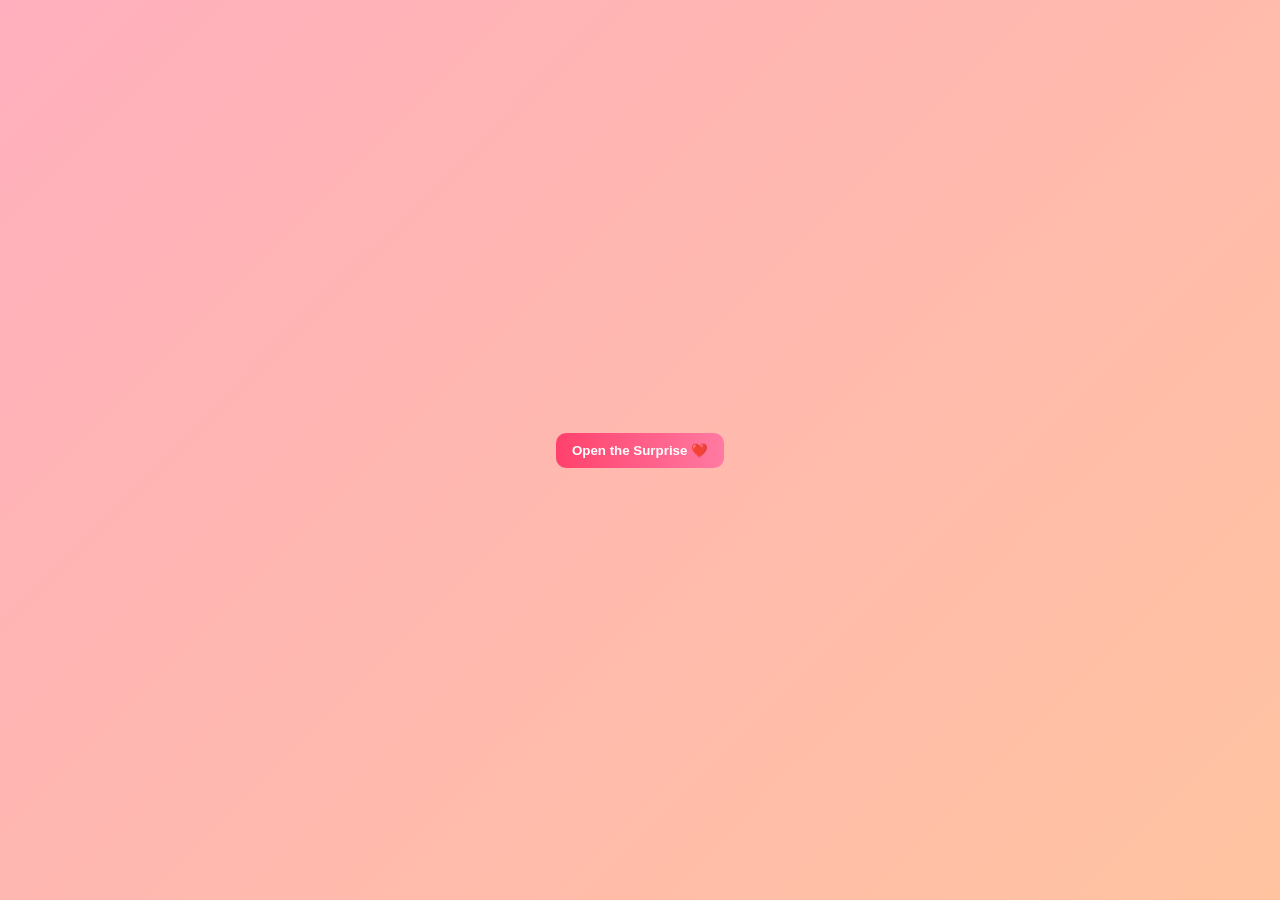
<file: index.html>
<!doctype html>
<html lang="en">
<head>
	<meta charset="utf-8" />
	<meta name="viewport" content="width=device-width,initial-scale=1" />
	<title>For You ❤️</title>
	<style>
		:root{--bg1:#ffafbd;--bg2:#ffc3a0;--accent:#ff416c}
		html,body{height:100%;margin:0;font-family:system-ui,-apple-system,Segoe UI,Roboto,'Helvetica Neue',Arial}
		body{display:grid;place-items:center;background:linear-gradient(135deg,var(--bg1),var(--bg2));color:#fff}
		.page{max-width:900px;padding:24px;text-align:center}
		h1{font-size:2.4rem;margin:0 0 8px}
		p.lead{opacity:.95;margin:0 0 18px}

		/* Overlay modal */
		.overlay{position:fixed;inset:0;display:grid;place-items:center;background:rgba(0,0,0,.35);backdrop-filter:blur(3px);z-index:9999}
		.modal{background:linear-gradient(180deg,rgba(255,255,255,0.06),rgba(255,255,255,0.02));border-radius:16px;padding:28px 28px 20px;box-shadow:0 12px 40px rgba(0,0,0,.35);width:min(680px,92%);text-align:center;color:#fff}

		/* Heart */
			.heart{width:160px;height:160px;margin:0 auto 14px;display:block;position:relative}
			.css-heart{width:120px;height:120px;background:radial-gradient(circle at 36% 36%, var(--accent) 0%, #ff7aa2 70%);position:relative;margin:0 auto;transform:rotate(-45deg);filter:drop-shadow(0 8px 20px rgba(255,65,108,.22));border-radius:12px}
			.css-heart::before,.css-heart::after{content:'';position:absolute;width:120px;height:120px;border-radius:50%;background:inherit}
			.css-heart::before{top:-60px;left:0}
			.css-heart::after{left:60px;top:0}
			.beat{animation:beat 900ms infinite cubic-bezier(.33,.7,.4,1);transform-origin:center center}
			@keyframes beat{0%{transform:scale(1) rotate(0deg)}20%{transform:scale(1.18) rotate(-2deg)}40%{transform:scale(1) rotate(0deg)}60%{transform:scale(1.08) rotate(2deg)}100%{transform:scale(1) rotate(0deg)}}
		.message{font-size:1.05rem;margin-bottom:16px}
		.small{opacity:.9;font-size:.95rem}

		.actions{display:flex;gap:12px;justify-content:center;margin-top:8px}
		.btn{background:transparent;border:2px solid rgba(255,255,255,.18);color:#fff;padding:10px 16px;border-radius:10px;cursor:pointer;font-weight:600}
		.btn.primary{background:linear-gradient(90deg,var(--accent),#ff7aa2);border:none}
		.btn:active{transform:translateY(1px)}

		/* subtle floating hearts in background */
		.float-heart{position:fixed;pointer-events:none;opacity:.12;mix-blend-mode:screen}
	</style>
</head>
<body>
	<!-- updated: removed home title/subtitle; improved heart SVG & animation; added title emojis -->
	<main class="page">
		<!-- Title and subtitle removed per request (minimal landing) -->
		<button id="openBtn" class="btn primary">Open the Surprise ❤️</button>
	</main>

	<div id="overlay" class="overlay" aria-hidden="true" style="display:none">
		<div class="modal" role="dialog" aria-modal="true" aria-labelledby="modalTitle">
			<div class="heart" aria-hidden="true">
				<!-- CSS heart for cleaner, symmetrical shape -->
				<div class="css-heart beat" aria-hidden="true" role="img" aria-label="heart"></div>
			</div>  
			<h2 id="modalTitle">爱你宝宝 😘❤️</h2>
			<p class="message">Every moment with you fills my heart. I hope this little surprise makes you smile.</p>
			<div class="actions">
				<button id="closeBtn" class="btn">Close</button>
				<!-- 'Send a kiss' removed per request; 'Give a kiss' remains as interactive feature -->
			</div>
			<p class="small">Tip: tap anywhere outside to close.</p>
		</div>
	</div>

	<script>
		const overlay = document.getElementById('overlay');
		const openBtn = document.getElementById('openBtn');
		const closeBtn = document.getElementById('closeBtn');
		// shareBtn removed: no separate "Send a kiss" button anymore

		function show() {
			overlay.style.display = 'grid';
			overlay.setAttribute('aria-hidden','false');
			document.body.style.overflow = 'hidden';
		}
		function hide() {
			overlay.style.display = 'none';
			overlay.setAttribute('aria-hidden','true');
			document.body.style.overflow = '';
		}

		// Do NOT auto-show on load; user must tap the button to reveal the surprise.
		// (Removes automatic modal display so the page is not intrusive.)

		openBtn.addEventListener('click', show);
		closeBtn.addEventListener('click', hide);
		overlay.addEventListener('click', (e)=>{
			if (e.target === overlay) hide();
		});

		// No separate share button — 'Give a kiss' handles copy/share behavior.

		// ========== Give a kiss feature ===========
		// Creates a little flying heart animation from the button into the modal
		const kissBtn = document.createElement('button');
		kissBtn.className = 'btn primary';
		kissBtn.id = 'kissBtn';
		kissBtn.textContent = 'Give a kiss 😘';
		kissBtn.style.marginLeft = '6px';

		// Insert kiss button into the actions container
		const actions = document.querySelector('.actions');
		actions.appendChild(kissBtn);

		// kiss animation CSS (injected at runtime for simplicity)
		const style = document.createElement('style');
		style.textContent = `
			.kiss-bubble{position:fixed;z-index:10000;font-size:28px;pointer-events:none;transform:translate(-50%,-50%);opacity:0}
			@keyframes kissFly{0%{opacity:1;transform:translate(-50%,-50%) scale(1)}60%{opacity:1;transform:translate(-50%,-160%) scale(1.3)}100%{opacity:0;transform:translate(-50%,-220%) scale(0.6)}
		`;
		document.head.appendChild(style);

		async function doKiss(e){
			// Create the floating heart element
			const b = document.createElement('div');
			b.className = 'kiss-bubble';
			b.textContent = '💋';
			document.body.appendChild(b);

			// Position at button
			const rect = e.currentTarget.getBoundingClientRect();
			b.style.left = (rect.left + rect.width/2) + 'px';
			b.style.top = (rect.top + rect.height/2) + 'px';

			// Trigger animation via inline style (uses CSS keyframes)
			b.style.animation = 'kissFly 1100ms ease-out forwards';

			// Optional: small 'pop' sound using WebAudio (no external files)
			try{
				const ctx = new (window.AudioContext || window.webkitAudioContext)();
				const o = ctx.createOscillator();
				const g = ctx.createGain();
				o.type = 'sine';
				o.frequency.value = 880; // high-pitched pop
				g.gain.value = 0.0001;
				o.connect(g); g.connect(ctx.destination);
				const now = ctx.currentTime;
				g.gain.setValueAtTime(0.0001, now);
				g.gain.exponentialRampToValueAtTime(0.08, now + 0.02);
				g.gain.exponentialRampToValueAtTime(0.0001, now + 0.18);
				o.start(now); o.stop(now + 0.2);
			}catch(_){/* ignore if audio blocked */}

			// Also attempt to copy a short message as part of the kiss
			try{
				if (navigator.clipboard) await navigator.clipboard.writeText('A kiss from me to you 😘');
			}catch(_){ }

			// Remove element after animation
			setTimeout(()=>{ b.remove(); }, 1200);

			// Give visual feedback in modal
			const old = kissBtn.textContent;
			kissBtn.textContent = 'Kiss sent! 💌';
			setTimeout(()=>{ kissBtn.textContent = old; }, 1800);
		}

		kissBtn.addEventListener('click', doKiss);
	</script>
</body>
</html>
</file>
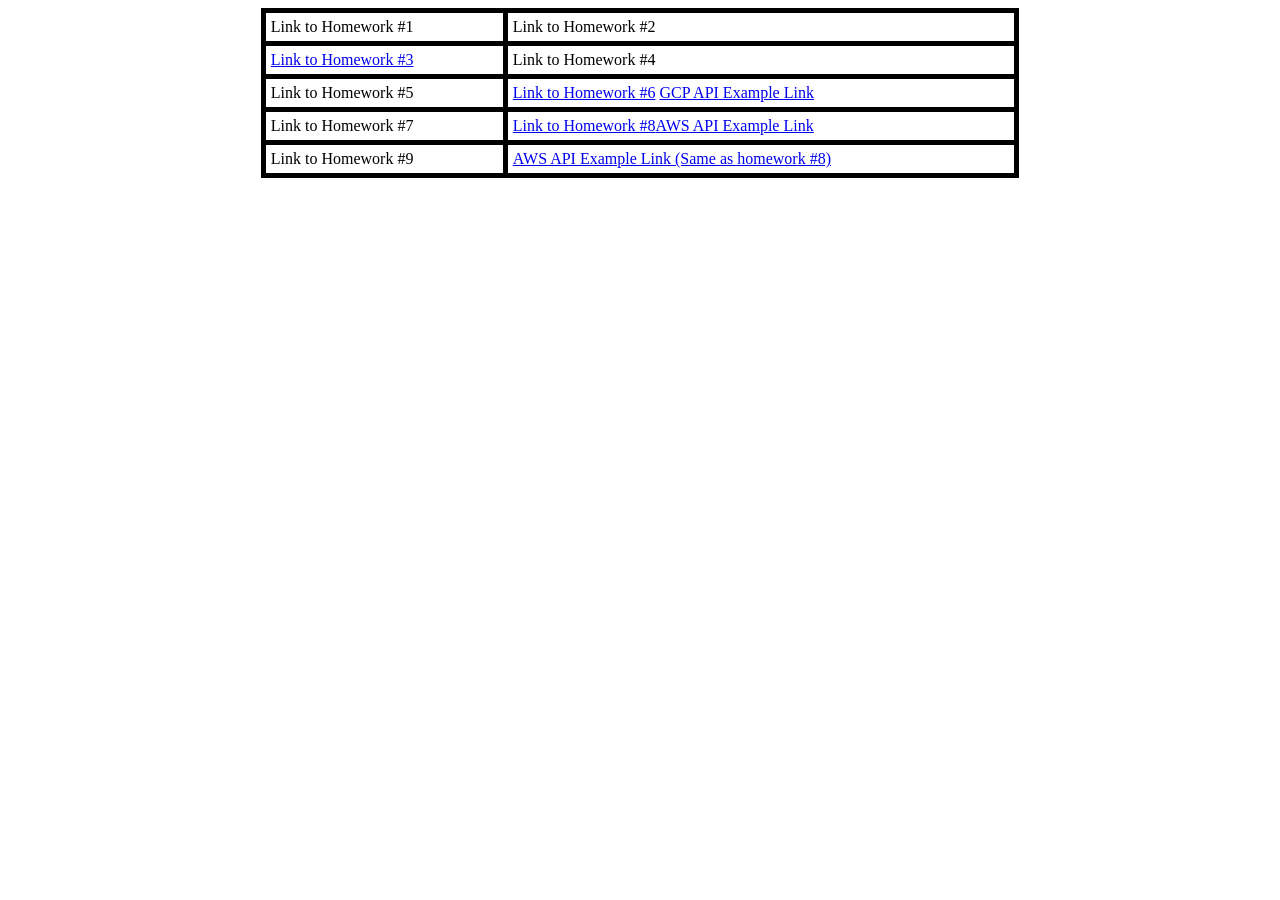
<file: amlkYXl1eXU=.html>
<!DOCTYPE html>
<!-- saved from url=(0049)https://csci571.com/hw/hw2/ScrambleThisTable.html -->
<html><head><meta http-equiv="Content-Type" content="text/html; charset=windows-1252">
<style>
table, th, td {
  border: 5px solid black;
  border-collapse: collapse;
}
th, td {
  padding: 5px;
}
</style>
</head>
<body data-new-gr-c-s-check-loaded="14.1043.0" data-gr-ext-installed="">

<table style="width:60%" align="center">
  <tbody><tr>
    <td>Link to Homework #1 </td>
    <td>Link to Homework #2</td>
  </tr>
  <tr>
    <td><a href="https://smorcyu.github.io/aG9tZXdvcmszY3NlMzcx.html">Link to Homework #3</a></td>
    <td>Link to Homework #4</td>
  </tr>
  <tr>
    <td>Link to Homework #5</td>
    <td><a href="https://my-project-571-hw6-340621.wl.r.appspot.com">Link to Homework #6</a>      <a href="https://my-project-571-hw6-340621.wl.r.appspot.com/hw6/api/info/AAPL">GCP API Example Link</a></td>
  </tr>
  <tr>
    <td>Link to Homework #7</td>
    <td><a href="http://hw8angularnode-env.eba-xnig8crj.us-west-2.elasticbeanstalk.com/">Link to Homework #8</a><a href="http://hw8angularnode-env.eba-xnig8crj.us-west-2.elasticbeanstalk.com/api/search/a">AWS API Example Link</a></td>
  </tr>
  <tr>
    <td>Link to Homework #9</td>
    <td><a href="http://hw8angularnode-env.eba-xnig8crj.us-west-2.elasticbeanstalk.com/api/search/a">AWS API Example Link (Same as homework #8)</a></td>
  </tr>
  </tbody></table>


</body><grammarly-desktop-integration data-grammarly-shadow-root="true"></grammarly-desktop-integration></html>
</file>
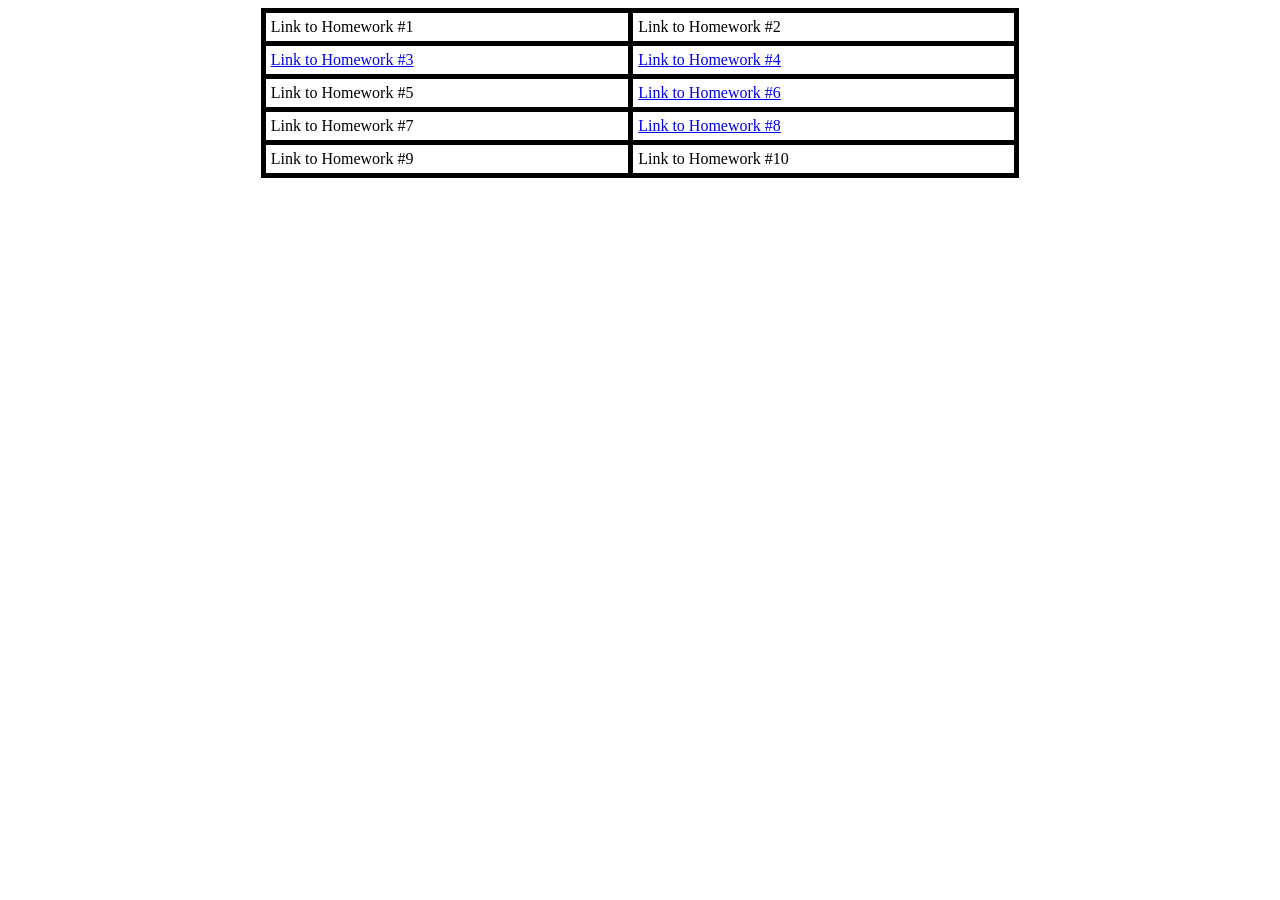
<file: cs571.html>
<!DOCTYPE html>
<!-- saved from url=(0049)https://csci571.com/hw/hw2/ScrambleThisTable.html -->
<html><head><meta http-equiv="Content-Type" content="text/html; charset=windows-1252">
<style>
table, th, td {
  border: 5px solid black;
  border-collapse: collapse;
}
th, td {
  padding: 5px;
}
</style>
</head>
<body data-new-gr-c-s-check-loaded="14.1043.0" data-gr-ext-installed="">

<table style="width:60%" align="center">
  <tbody><tr>
    <td>Link to Homework #1 </td>
    <td>Link to Homework #2</td>
  </tr>
  <tr>
    <td><a href="https://csci571.com/hw/hw2/ScrambleThisName.html">Link to Homework #3</a></td>
    <td><a href="https://csci571.com/hw/hw2/ScrambleThisName.html">Link to Homework #4</a></td>
  </tr>
  <tr>
    <td>Link to Homework #5</td>
    <td><a href="https://csci571.com/hw/hw2/ScrambleThisName.html">Link to Homework #6</a></td>
  </tr>
  <tr>
    <td>Link to Homework #7</td>
    <td><a href="https://csci571.com/hw/hw2/ScrambleThisName.html">Link to Homework #8</a></td>
  </tr>
  <tr>
    <td>Link to Homework #9</td>
    <td>Link to Homework #10</td>
  </tr>
  </tbody></table>


</body><grammarly-desktop-integration data-grammarly-shadow-root="true"></grammarly-desktop-integration></html>
</file>
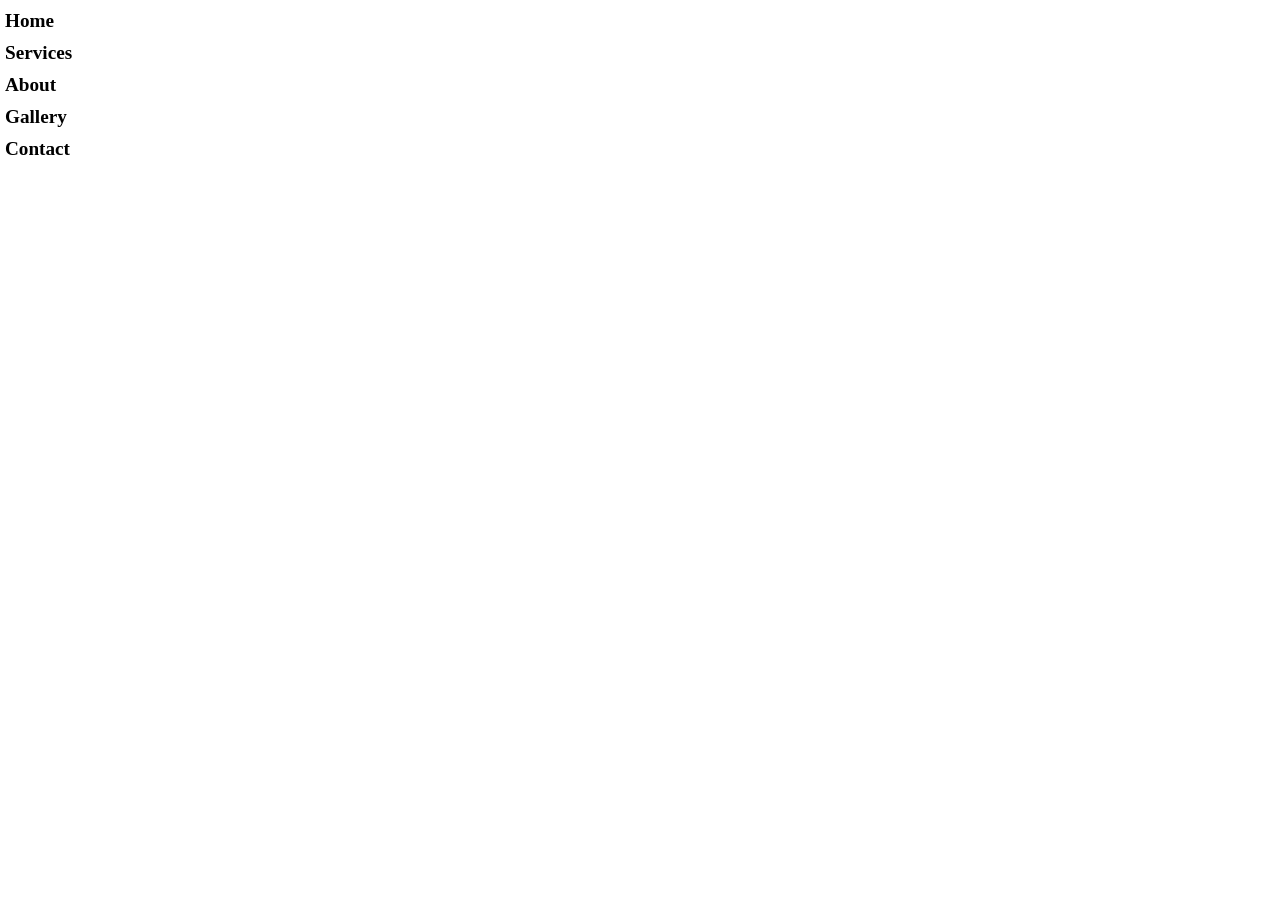
<file: Y3NlMzcxaHczcGFnZTI=.html>
<!DOCTYPE html>
<html lang="en">
<head>
    <meta charset="UTF-8">
    <title>Title</title>
    <link rel="stylesheet" href="aHczY3Nz.css">
</head>
<body>
    <p id="home">Home</p>
    <p id="services">Services</p>
    <p id="about">About</p>
    <p id="gallery">Gallery</p>
    <p id="contact">Contact</p>
</body>
</html>
</file>
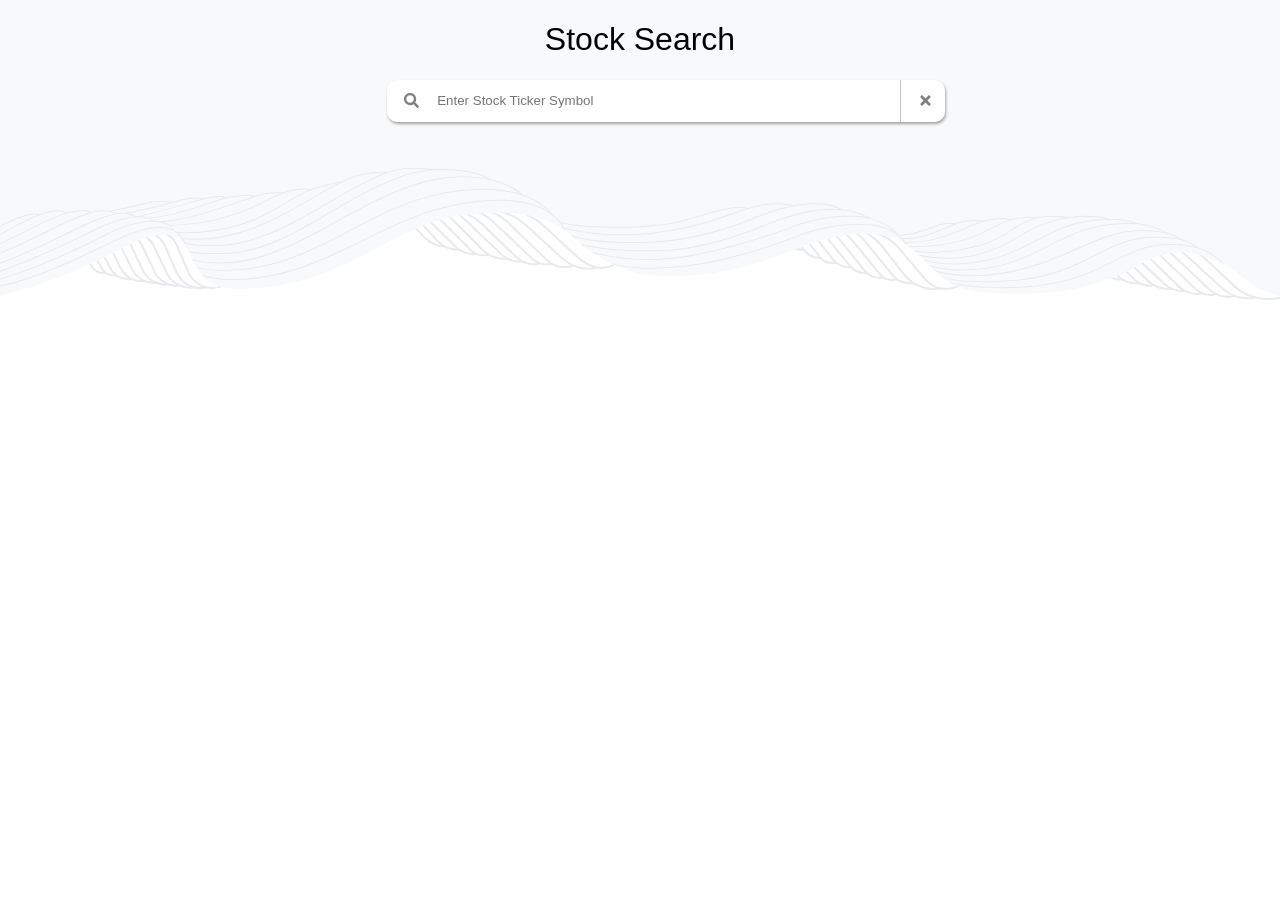
<file: backend/static/ZGF2aWR5dWh3Ng==.html>
<!DOCTYPE html>
<html lang="en">
<head>
    <meta charset="UTF-8">
    <title>Title</title>
    <link rel="stylesheet" href="aHc2Y3Nz.css">
    <script src="aHc2amF2YXNjcmlwdA==.js"></script>
    <script src="https://code.highcharts.com/stock/highstock.js"></script>
    <script src="https://code.highcharts.com/stock/modules/data.js"></script>
    <script src="https://code.highcharts.com/stock/modules/exporting.js"></script>
    <script src="https://code.highcharts.com/stock/modules/export-data.js"></script>
    <script src="https://ajax.googleapis.com/ajax/libs/jquery/3.5.1/jquery.min.js"></script>
</head>
<body>
    <h1>Stock Search</h1>
    
    <form id="input_wrap">
        <input id="search_input" required minlength="1" placeholder="Enter Stock Ticker Symbol"/>
        <button id="search" onclick="searchStock(event)"></button>
        <button id="clear" onclick="clearInput(event)"></button>
    </form>

    <div id="results">
        
    </div>
</body>
</html>
</file>
<file: aHczY3Nz.css>
*{
    margin: 0;
    padding: 0;
    font-family: sans-serif;
    overflow-x: hidden;
}
ul.navbar {
    list-style-type: none;
    position: fixed;
    top: 0;
    background-color: white;
    margin: 0px;
    padding: 0px;
    color: black;
    z-index: 200;
    width: inherit;
    width: 100%;
    height: 80px;
    text-align: center;
}
.navbar li.leftfloat {
    float: left;
    display: block;
    text-align: center;
    margin-left: 100px;
    margin-top: 30px;
}
.navbar li {
    float: right;
    display: block;
    text-align: center;
    margin-top: 30px;
    margin-right: 30px;
}

.navbar li a{
    margin: 5px;
    text-decoration: none;
    color: black;
}

.main-color {
    color: rgb(167, 136, 38) !important;
}

.col {
    display: block;
    width: 100%;
    margin-left: 20px;
    margin-right: 20px;
    /* position: absolute; */
}

#bg1 {
    background-image: url("http://csci571.com/hw/hw3/images/image3.png");
    background-position: center;
    background-repeat: no-repeat;
    background-size: cover;
    width: 100%;
    height: 900px;
    background-attachment: fixed;
}

#bg2 {
    background-image: url("http://csci571.com/hw/hw3/images/image2.png");
    background-position: center;
    background-repeat: no-repeat;
    background-size: cover;
    width: 1100px;
    height: 650px;
    background-attachment: fixed;
    margin-left: 70px;
    margin-right: 70px;
}

#title1 {
    opacity: 1;
    z-index: 100;
    position: relative;
    top: 200px;
    left: 420px;
    color: white;
    font-size: 55px;
    font-family: serif;
    letter-spacing: 20px;
}
#title2 {
    opacity: 1;
    z-index: 100;
    position: relative;
    top: 225px;
    left: 330px;
    color: white;
    font-size: 55px;
    font-family: serif;
    letter-spacing: 18px;
}
#title3 {
    opacity: 1;
    z-index: 100;
    position: relative;
    top: 250px;
    left: 400px;
    color: white;
    font-size: 55px;
    font-family: serif;
    letter-spacing: 20px;
}

.row{
    display: block;
    margin-top: 70px;
    margin-left: 70px;
    margin-bottom: 160px;
    height: 400px;
    overflow: hidden;
}
#col1 {
    background-image: url("http://csci571.com/hw/hw3/images/flower.png");
    background-size: contain;
    background-repeat: no-repeat;
    width: 360px;
    max-height: 400px;
    display: inline-block;
    overflow: hidden;
}

#flower{
    /* width: 40%; */
    visibility: hidden;
}

#col1text1{
    position: relative;
    top: 80px;
    left: 60px;
    font-size: 20PX;
    color: white;
    letter-spacing: 10px;
}

#col1text2{
    color: white;
    width: 160px;
    text-align: center;
    position: relative;
    top: 170px;
    left: 60px;
    line-height: 30px;
    font-family: serif;
    letter-spacing: 1px;
}
#col1button{
    color: white;
    text-align: center;
    vertical-align: middle;
    position: relative;
    top: 210px;
    left: 50px;
    border: white 1px solid;
    width: 180px;
    height: 40px;
}
#col1button a {
    position: relative;
    top: 10px;
    font-size: 10px;
    font-weight: bold;
}

#col2{
    display: inline-block;
    width: 680px;
    height: 400px;
    overflow: hidden;
}

#row2{
    text-align: center;
    margin-bottom: 30px !important;
}

#quote{
    font-weight: bolder;
    font-size: 50px;
    /* position: relative;
    left: 170px; */
}
#row2text {
    font-family: serif;
    font-size: 30px;
    width: 450px;
    position: relative;
    left: 360px;
    letter-spacing: 2px;
    line-height: 40px;
    margin-bottom: 40px;
}
#author{
    color: rgb(167, 136, 38);
}

#bgcol1 {
    background-image: url("http://csci571.com/hw/hw3/images/flower.png");
    background-size: contain;
    background-repeat: no-repeat;
    width: 360px;
    max-height: 400px;
    overflow: hidden;
    position: relative;
    top: 70px;
    left: 750px;
}

#bgcol1text2{
    color: white;
    width: 160px;
    text-align: center;
    position: relative;
    top: 170px;
    left: 60px;
    line-height: 30px;
    font-family: serif;
    letter-spacing: 5px;
}

#row3 {
    background-color: rgb(167, 136, 38);
    margin-top: 50px;
    height: 200px;
    margin-left: 70px;
    margin-right: 70px;
    margin-bottom: 40px;
    color: white;
}

#threecols {
    column-count: 3;
    column-rule: 1px solid white;
    column-gap: 50px;
    padding-top: 60px;
    padding-left: 140px;
    /* padding-bottom: 20px; */
    width: 600px;
    word-wrap: break-word;
}

#row3button{
    color: white;
    text-align: center;
    position: relative;
    top: -45px;
    left: 800px;
    border: white 1px solid;
    width: 230px;
    height: 40px;
}

#row3button a{
    position: relative;
    top: 10px;
}

#home, #services, #about, #gallery, #contact {
    font-weight: bold;
    font-size: larger;
    font-family: serif;
    margin-top: 10px;
    margin-bottom: 10px;
    margin-left: 5px;
}
</file>
<file: backend/static/aHc2Y3Nz.css>
body {
    background-image: url(img/back.svg);
    background-repeat: no-repeat;
    background-attachment: fixed;
    background-position: center top;
    padding:0;
    /* margin:auto; */
}

h1{
    text-align: center;
    font-weight: 50;
    font-family: sans-serif;
}
#input_wrap{
    position: relative;
    margin: auto;
    width: 40%;
}

#search_input {
    width: 100%;
    height: 40px;
    border: none;
    border-radius: 10px;
    box-shadow: 1px 2px 3px #a5a5a5;
    padding-left: 50px;
    outline: none;
}

#search_input:focus-visible{
    outline: none;
}

#search{
    background: url(img/search-gray.svg) no-repeat center;
    background-size: 15px 15px;
    background-position-x: 17px;
    border: none;
    cursor: pointer;
    height: 42px;
    padding: 8px;
    pointer-events: auto;
    position: absolute;
    left: 0px;
    top: 0px;
    width: 33px;
}

#search:hover{
    background: url(img/search-solid.svg) no-repeat center;
    background-size: 15px 15px;
    background-position-x: 17px;
}

#clear{
    background: url(img/times-gray.svg) no-repeat center;
    background-size: 15px 15px;
    background-position-x: 17px;
    border: none;
    border-left: 1px rgb(199, 199, 199) solid;
    cursor: pointer;
    height: 42px;
    padding: 7px;
    pointer-events: auto;
    position: absolute;
    right: -40px;
    top: 0px;
    width: 33px;
}

#clear:hover{
    background: url(img/times-solid.svg) no-repeat center;
    background-size: 15px 15px;
    background-position-x: 17px;
}

#results{
    margin-top: 200px;
    position: relative;
    left: 0px;
}

#error {
    margin-top: 250px;
    width: 50%;
    margin: auto;
    background-color: rgb(170, 170, 170);
    text-align: center;
    height: 40px;
    line-height: 40px;
    border-radius: 5px;
}

/* some code used in https://www.w3schools.com/howto/howto_js_tabs.asp */
.tab {
    border: none;
    background-color: rgb(245, 245, 245);
    width: 80%;
    margin: auto;
    overflow: hidden;
}

.tab button {
    background-color: inherit;
    border: none;
    float: left;
    outline: none;
    cursor: pointer;
    padding: 14px 16px;
}

.tab button:hover {
    background-color: rgb(223, 223, 223);
}

.tab button.focused {
    background-color: rgb(206, 206, 206);
}

/* Style the tab content */
.tabcontent {
    display: none;
    border: none;
    width: 80%;
    margin: auto;
    text-align: center;
}

#company, #summary, #charts, #news{
    margin-top: 20px;
}

table {
    border-collapse: collapse;
    margin: auto;
    max-width: max-content;
    overflow: visible;
    font-family: sans-serif;
}

td{
    border: 0.5px solid rgb(204, 204, 204);
    width: 270px;
}

#summary td{
    width: 180px;
}

.col1{
    text-align: right;
    border-left: none;
    font-weight: bold;
    padding: 5px
}

.col2{
    text-align: left;
    border-right: none;
    padding: 5px;
}

.col2 img{
    width: 14px;
    height: 14px;
    margin-left: 2px;
}

#ratings{
    margin: auto;
    margin-top: 20px;
    width: 30%;
    height: 40px;
    text-align: center;
}

#ratings td{
    border: none;
}
.ratingL {
    color: red;
}
.rating1 {
    background-color: red;
    color: white;
}
.rating2 {
    background-color: rgb(121, 75, 75);
    color: white;
}
.rating3 {
    background-color: rgb(101, 116, 57);
    color: white;
}
.rating4 {
    background-color: rgb(80, 156, 96);
    color: white;
}
.rating5 {
    background-color: rgb(0, 252, 0);
    color: white;
}
.ratingH{
    color: rgb(17, 187, 17);
}

#caption1{
    margin: auto;
    margin-top: 20px;
    width: 30%;   
    font-family: sans-serif;
}

#charts{
    height: 400px;
    min-width: 310px;
}

.newspost {
    border: none;
    background-color: rgb(245, 245, 245);
    text-align:left;
    overflow: hidden;
    margin-bottom: 20px;
}

.newspost img{
    float: left;
    width: 100px;
    height: 100px;
    margin-right: 10px;
}
.headline {
    font-weight: bold;
    font-family: sans-serif;
}
.date{
    font-family: sans-serif;
}
.newslink {
    font-family: sans-serif;
}
</file>
